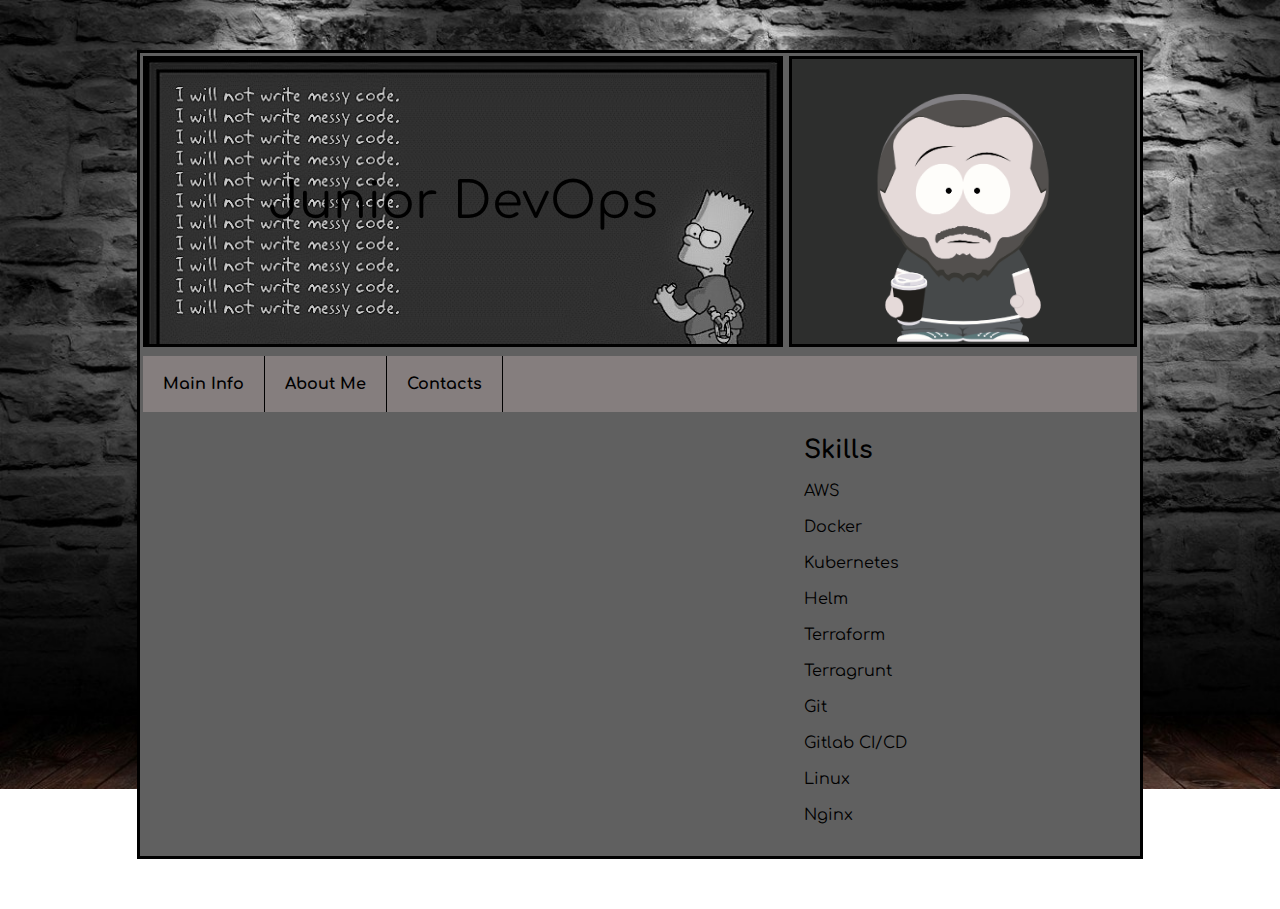
<file: index.html>
<!DOCTYPE html>
<html lang="en">
<head>
    <meta charset="UTF-8">
    <meta http-equiv="X-UA-Compatible" content="IE=edge">
    <meta name="viewport" content="width=device-width, initial-scale=1.0">
    <title>My Card</title>
    <link rel='stylesheet' href='reset.css'>
    <link rel='stylesheet' href='style.css'>
    <script type="text/javascript" src="jquery-3.6.0.min.js"></script>
    <script type="text/javascript" src="jqr.js"></script>
    
</head>
<body>
    <div class='container'>
        <div class='header'>
            <div class='title-block'>
                <h1>Junior DevOps</h1>
            </div>
            <div class='userpic'></div>
        </div>
        <div class='nav'>
            <ul>
                <li><a href="Main_Info.html">Main Info</a></li>
                <li><a href="About_Me.html">About Me</a></li>
                <li><a href="Contact_Page.html">Contacts</a></li>
            </ul>
        </div>
        <div class='content-wrapper'>
            
            <div class='content-1'>
               
            </div>

            <div class='sidebar'>
                <h3>Skills</h3>
                <ul class='skills'>
                    <li><a href='images/AWS Certified Cloud Practitioner certificate.pdf'>AWS</a></li>
                    <li>Docker</li>
                    <li>Kubernetes</li>
                    <li>Helm</li>
                    <li>Terraform</li>
                    <li>Terragrunt</li>
                    <li>Git</li>
                    <li>Gitlab CI/CD</li>
                    <li>Linux</li>
                    <li>Nginx</li>
                </ul>
            </div>
        </div>
    </div>
    
</body>
</html>
</file>
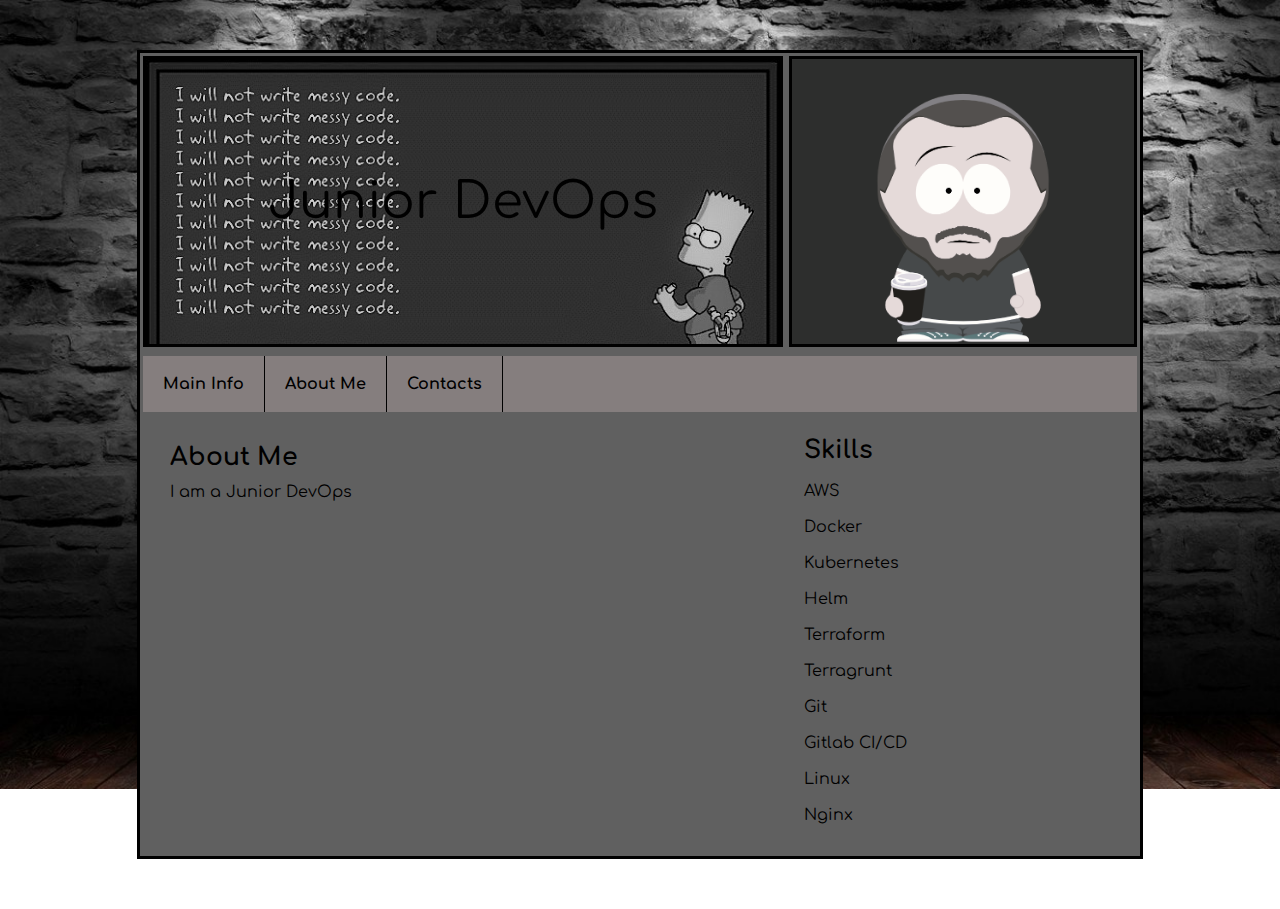
<file: About_Me.html>
<!DOCTYPE html>
<html lang="en">
<head>
    <meta charset="UTF-8">
    <meta http-equiv="X-UA-Compatible" content="IE=edge">
    <meta name="viewport" content="width=device-width, initial-scale=1.0">
    <title>My Card</title>
    <link rel='stylesheet' href='reset.css'>
    <link rel='stylesheet' href='style.css'>
    <link rel='stylesheet' href='style.css'>
    <script type="text/javascript" src="jquery-3.6.0.min.js"></script>
    <script type="text/javascript" src="jqr.js"></script>
    
</head>
<body>
    <div class='container'>
        <div class='header'>
            <div class='title-block'>
                <h1>Junior DevOps</h1>
            </div>
            <div class='userpic'></div>
        </div>
        <div class='nav'>
            <ul>
                <li><a href="Main_Info.html">Main Info</a></li>
                <li><a href="About_Me.html">About Me</a></li>
                <li><a href="Contact_Page.html">Contacts</a></li>
            </ul>
        </div>
        <div class='content-wrapper'>
            
            <div class='content-1'>
                <h3>About Me</h3>
                <p>I am a Junior DevOps</p>
            </div>

            <div class='sidebar'>
                <h3>Skills</h3>
                <ul class='skills'>
                    <li><a href='images/AWS Certified Cloud Practitioner certificate.pdf'>AWS</a></li>
                    <li>Docker</li>
                    <li>Kubernetes</li>
                    <li>Helm</li>
                    <li>Terraform</li>
                    <li>Terragrunt</li>
                    <li>Git</li>
                    <li>Gitlab CI/CD</li>
                    <li>Linux</li>
                    <li>Nginx</li>
                </ul>
            </div>
        </div>
    </div>
    
</body>
</html>
</file>
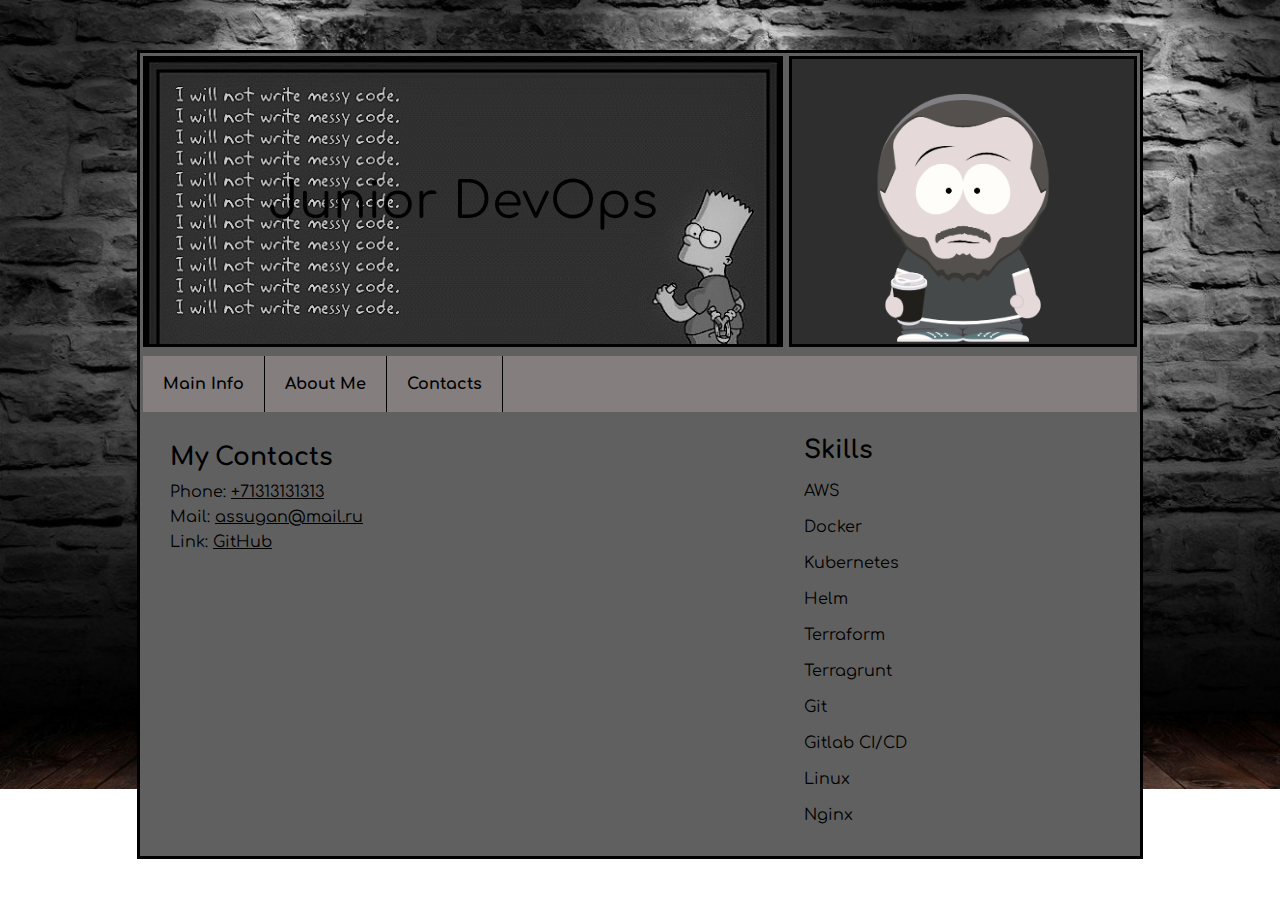
<file: Contact_Page.html>
<!DOCTYPE html>
<html lang="en">
<head>
    <meta charset="UTF-8">
    <meta http-equiv="X-UA-Compatible" content="IE=edge">
    <meta name="viewport" content="width=device-width, initial-scale=1.0">
    <title>My Card</title>
    <link rel='stylesheet' href='reset.css'>
    <link rel='stylesheet' href='style.css'>
    <script type="text/javascript" src="jquery-3.6.0.min.js"></script>
    <script type="text/javascript" src="jqr.js"></script>
    
    
</head>
<body>
    <div class='container'>
        <div class='header'>
            <div class='title-block'>
                <h1>Junior DevOps</h1>
            </div>
            <div class='userpic'></div>
        </div>
        <div class='nav'>
            <ul>
                <li><a href="Main_Info.html">Main Info</a></li>
                <li><a href="About_Me.html">About Me</a></li>
                <li><a href="Contact_Page.html">Contacts</a></li>
            </ul>
        </div>
        <div class='content-wrapper'>
            
            <div class='content-1'>
                <h3>My Contacts</h3>
                <p>Phone: <a href="tel:+79265771977">+71313131313</a><br>Mail: <a href="mailto:assugan@mail.ru">assugan@mail.ru</a><br>Link: <a href='https://github.com/assugan'>GitHub</a></p>
                
            </div>

            <div class='sidebar'>
                <h3>Skills</h3>
                <ul class='skills'>
                    <li><a href='images/AWS Certified Cloud Practitioner certificate.pdf'>AWS</a></li>
                    <li>Docker</li>
                    <li>Kubernetes</li>
                    <li>Helm</li>
                    <li>Terraform</li>
                    <li>Terragrunt</li>
                    <li>Git</li>
                    <li>Gitlab CI/CD</li>
                    <li>Linux</li>
                    <li>Nginx</li>
                </ul>
            </div>
        </div>
    </div>
    
</body>
</html>
</file>
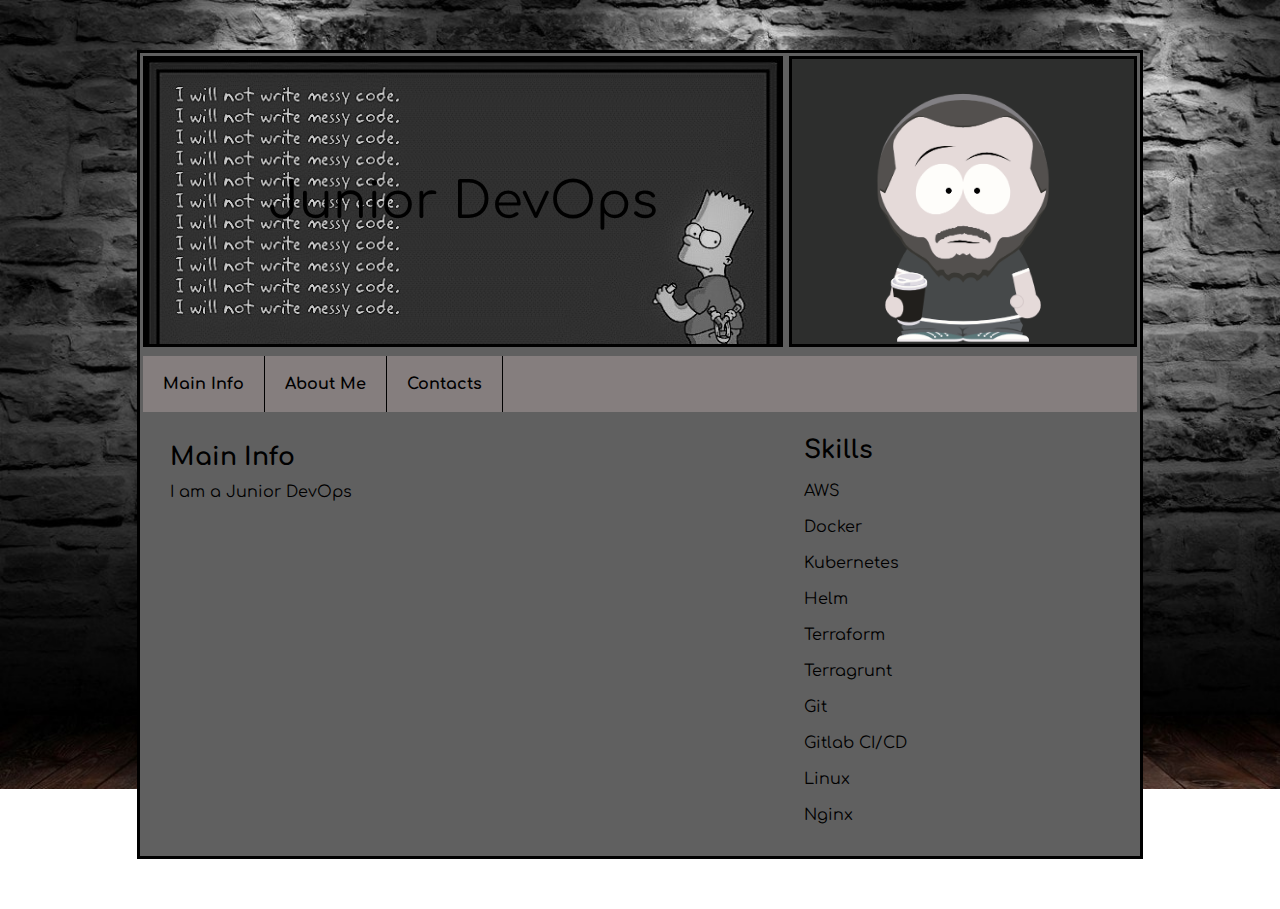
<file: Main_Info.html>
<!DOCTYPE html>
<html lang="en">
<head>
    <meta charset="UTF-8">
    <meta http-equiv="X-UA-Compatible" content="IE=edge">
    <meta name="viewport" content="width=device-width, initial-scale=1.0">
    <title>My Card</title>
    <link rel='stylesheet' href='reset.css'>
    <link rel='stylesheet' href='style.css'>
    <link rel='stylesheet' href='style.css'>
    <script type="text/javascript" src="jquery-3.6.0.min.js"></script>
    <script type="text/javascript" src="jqr.js"></script>
    
</head>
<body>
    <div class='container'>
        <div class='header'>
            <div class='title-block'>
                <h1>Junior DevOps</h1>
            </div>
            <div class='userpic'></div>
        </div>
        <div class='nav'>
            <ul>
                <li><a href="Main_Info.html">Main Info</a></li>
                <li><a href="About_Me.html">About Me</a></li>
                <li><a href="Contact_Page.html">Contacts</a></li>
            </ul>
        </div>
        <div class='content-wrapper'>
            
            <div class='content-1'>
                <h3>Main Info</h3>
                <p>I am a Junior DevOps</p>
            </div>

            <div class='sidebar'>
                <h3>Skills</h3>
                <ul class='skills'>
                    <li><a href='images/AWS Certified Cloud Practitioner certificate.pdf'>AWS</a></li>
                    <li>Docker</li>
                    <li>Kubernetes</li>
                    <li>Helm</li>
                    <li>Terraform</li>
                    <li>Terragrunt</li>
                    <li>Git</li>
                    <li>Gitlab CI/CD</li>
                    <li>Linux</li>
                    <li>Nginx</li>
                </ul>
            </div>
        </div>
    </div>
    
</body>
</html>
</file>
<file: style.css>
@import url('https://fonts.googleapis.com/css2?family=Comfortaa:wght@600&display=swap');

body {
	font-family: 'Comfortaa', sans-serif ;
	background-image: url(images/Brick-Wallpaper-HD-1366x768-5-min.jpg);
	background-size: 100%;
	background-repeat: no-repeat;
	padding: 50px 0;
}

h3 {
	font-size: 25px;
	font-weight: bold;
	margin-bottom: 10px;
}

.container{
	width: 1000px;
	min-height: 700px;
	border: 3px solid black;
	margin: 0 auto;
	background: #606060;
}

.header {
	display: flex;
	height: 300px;
}

.title-block {
	display: flex;
	justify-content: center;
	align-items: center;
	width: 65%;
	height: 95%;
	border: 3px solid black;
	margin: 3px;
	font-size: 50px;
	background: url(images/ibkdvtupd5si9nzbummhyhcodtm.jpeg);
	background-repeat: no-repeat;
	background-size: 100%;
}

.userpic {
	display: flex;
	height: 95%;
	width: 35%;
	border: 3px solid black;
	margin: 3px;
	background:url(images/SP_copy_1.png);
	background-size: 100%;
	background-repeat: no-repeat;
}

.nav ul {
	display: flex;
	background: rgb(133, 126, 126);
	margin: 3px;
}

.nav li a {
	display: flex;
	padding: 20px;
	text-decoration: none;
	color: black;
	font-weight: bold;
	border-right: 1px solid black;
	transition: background .5s ease;
}

.nav li a:hover {
	background: rgb(78, 75, 75);
}

.content-wrapper {
	display: flex;
}

.content-1 {
	width: 65%;
	margin: 30px;
}

.content-1 p {
	color: black;
	line-height: 25px;
}

.content-1 a {
	color: black;
}

.sidebar {
	width: 35%;
	padding: 20px;
	margin: 3px;
}

.skills li {
	text-decoration: none;
	color: black;
	padding: 10px 0;
	transition: transform .3s ease;
}

.skills li:hover {
	transform: translateX(10px);
	
}

.skills li a {
	text-decoration: none;
	color: black;

}
</file>
